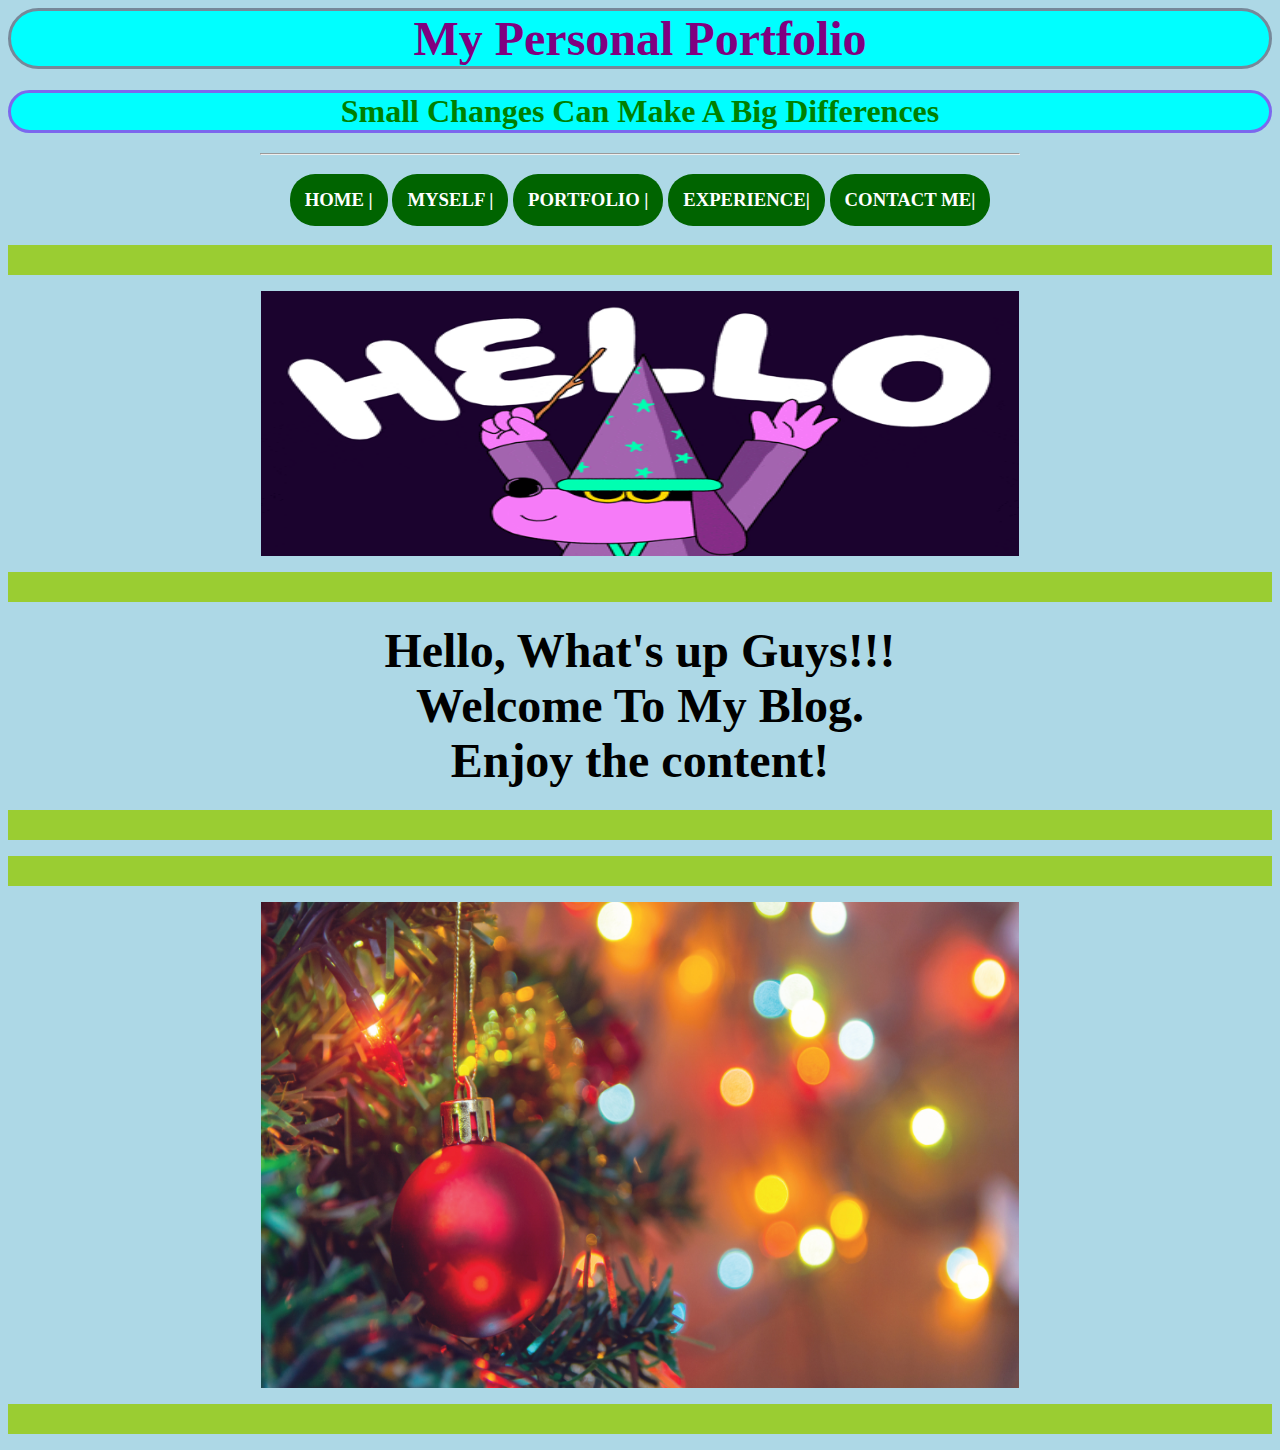
<file: index.html>
<HTML>
	<HEAD>
		<TITLE>index</TITLE>
		<link rel="stylesheet" type="text/css" href="style.css">
		<link rel="preconnect" href="https://fonts.gstatic.com">
		<link href="https://fonts.googleapis.com/css2?family=Holtwood+One+SC&family=Merienda+One&display=swap" rel="stylesheet">
	</HEAD>

<BODY>
<CENTER> <H1> <FONT SIZE="+18" COLOR="purple" FACE="CASTELLAR"> My Personal Portfolio </font> </H1> </CENTER>
<CENTER> <H2> <b> <FONT SIZE="6" COLOR="green" FACE="Times New Roman"> Small Changes Can Make A Big Differences </font> </b> </H2> </center>
<HR WIDTH="60%">


<center>

<h3>
<a href="index.html"> HOME |</a>
<a href="myself.html"> MYSELF |</a>
<a href="portfolio.html"> PORTFOLIO |</a>
<a href="experience.html"> EXPERIENCE|</a>
<a href="contactme.html"> CONTACT ME|</a>
</h3>

<p>
<center> 
<img src="welcome.gif" Width="60%" height="30%">
</center>
</p>


<CENTER> 
<H4> <font size="10" color="#00000" face="Monaco" > Hello, What's up Guys!!! <br> Welcome To My Blog. <br> Enjoy the content! </font> </h4> </P>
</center>

<p>
<center> 
<img src="christmas.jpg" Width="60%" height="55%">
</center>
</p>
</file>
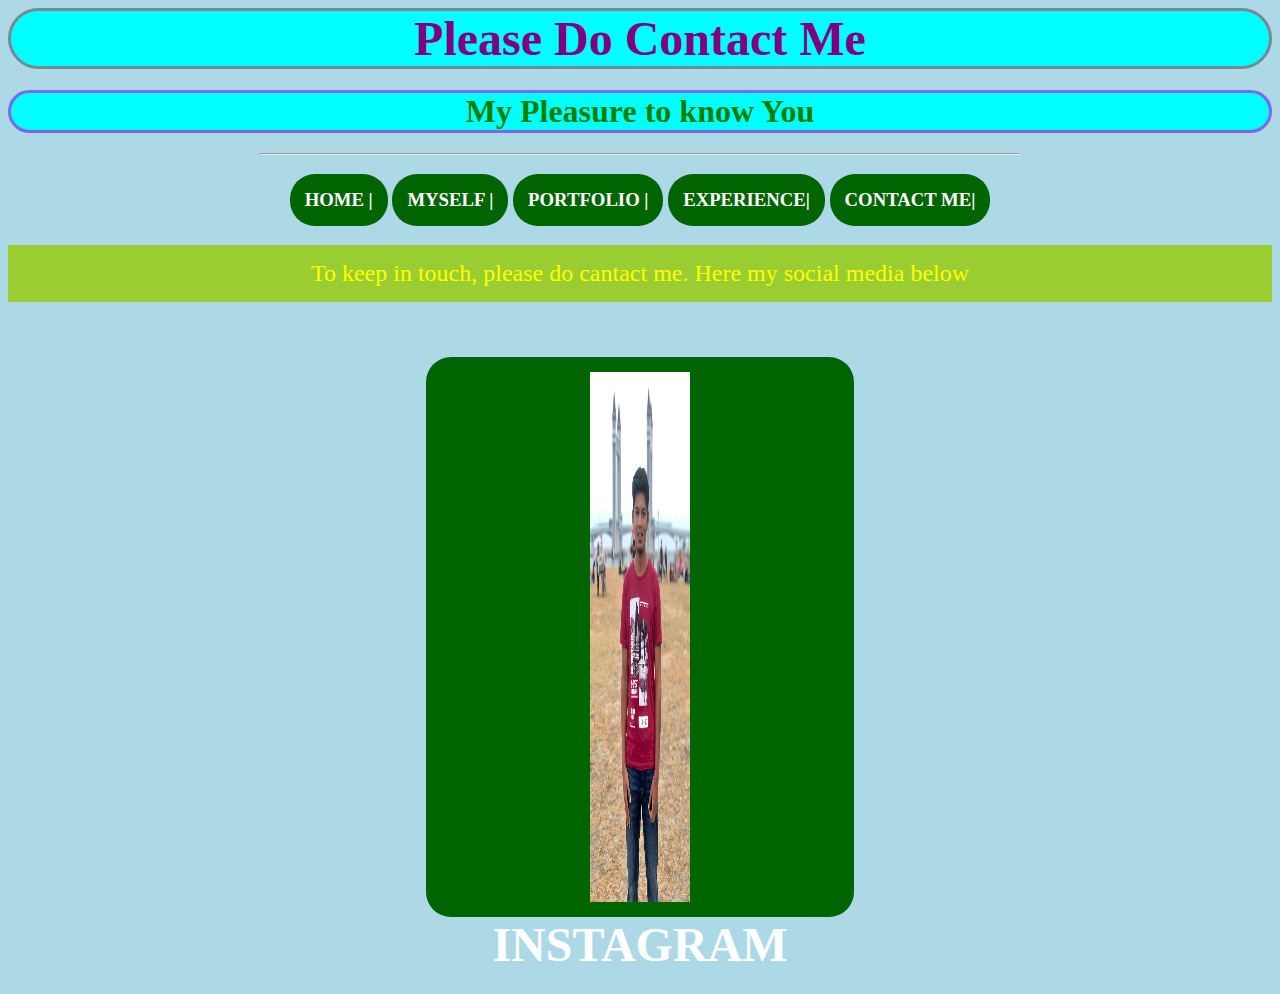
<file: contactme.html>
<HTML>
	<HEAD>
		<TITLE>links</TITLE>
		<link rel="stylesheet" href="style.css">
	</HEAD>

<BODY>
<CENTER> <H1> <FONT SIZE="+18" COLOR="purple" FACE="CASTELLAR">Please Do Contact Me</font> </H1> </CENTER>
<CENTER> <H2> <b> <FONT SIZE="6" COLOR="green" FACE="Times New Roman"> My Pleasure to know You </font> </b> </H2> </center>
<HR WIDTH="60%">

<center>

<h3>
<a href="index.html"> HOME |</a>
<a href="myself.html"> MYSELF |</a>
<a href="portfolio.html"> PORTFOLIO |</a>
<a href="experience.html"> EXPERIENCE|</a>
<a href="contactme.html"> CONTACT ME|</a>
</h3>


<center>
<p> 
<font size="5" color="yellow" face="Ink Free" > To keep in touch, please do cantact me. Here my social media below </font> 
</p> 
</center>

<center>
<br>
<h4> <td><a href="https://www.instagram.com/mhdfadzlishah_/"><img src="ME.jpeg" width="25%" height="60%"></a></td> <br> <FONT SIZE=8 COLOR=WHITE> INSTAGRAM </h4>
</file>
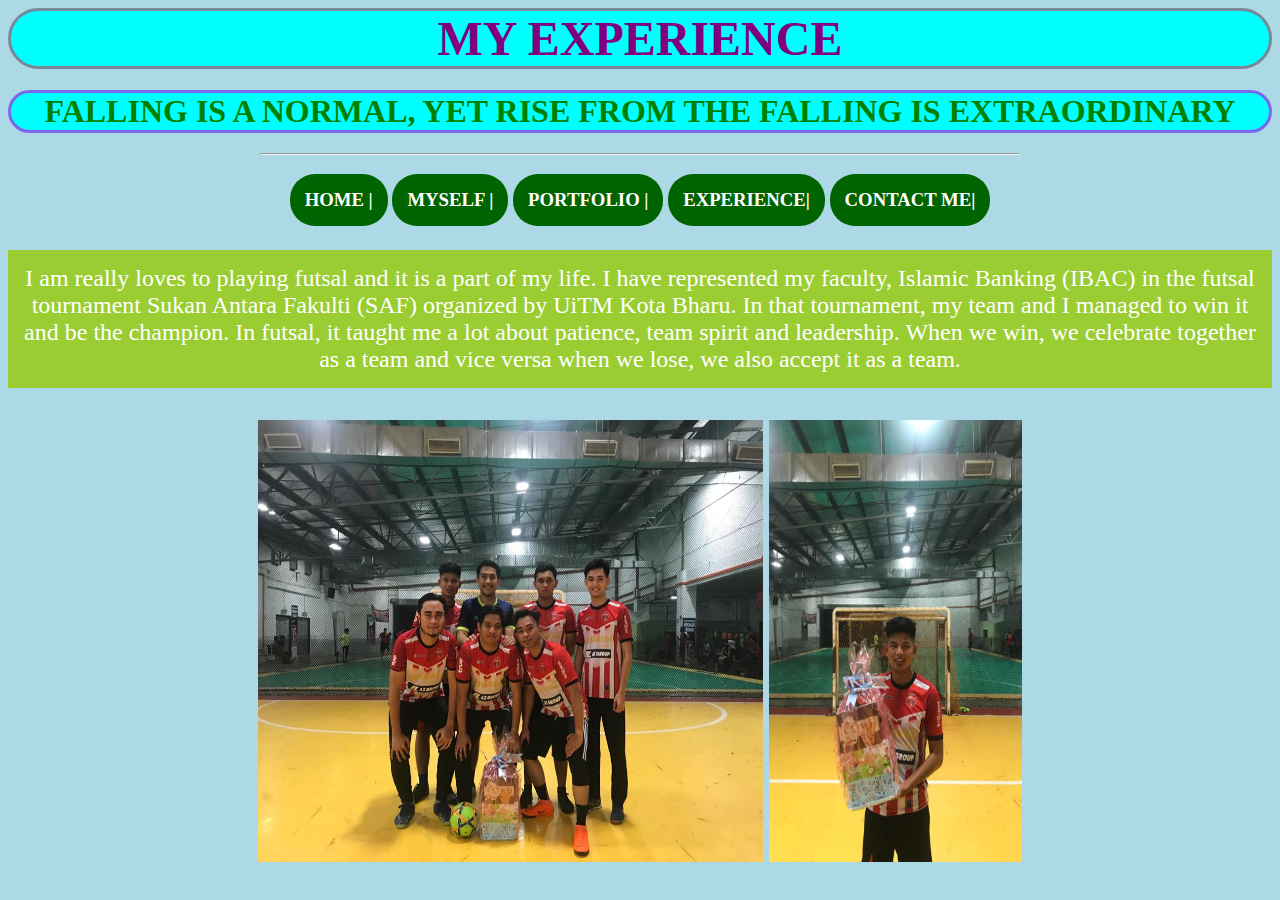
<file: experience.html>
<HTML>
	<HEAD>
		<TITLE>experience</TITLE>
		<link rel="stylesheet" type="text/css" href="style.css">
		<link rel="preconnect" href="https://fonts.gstatic.com">
		<link href="https://fonts.googleapis.com/css2?family=Holtwood+One+SC&family=Merienda+One&display=swap" rel="stylesheet">
</HEAD>

<BODY>
<CENTER> <H1> <FONT SIZE="+18" COLOR="purple" FACE="CASTELLAR"> MY EXPERIENCE </font> </H1> </CENTER>
<CENTER> <H2> <b> <FONT SIZE="6" COLOR="green" FACE="Times New Roman"> FALLING IS A NORMAL, YET RISE FROM THE FALLING IS EXTRAORDINARY </font> </b> </H2> </center>
<HR WIDTH="60%">


<center>

<h3>
<a href="index.html"> HOME |</a>
<a href="myself.html"> MYSELF |</a>
<a href="portfolio.html"> PORTFOLIO |</a>
<a href="experience.html"> EXPERIENCE|</a>
<a href="contactme.html"> CONTACT ME|</a>
</h3>


<center><font size="5">
<p> I am really loves to playing futsal and it is a part of my life. I have represented my faculty, Islamic Banking (IBAC) in the futsal tournament Sukan Antara Fakulti (SAF) organized by UiTM Kota Bharu. In that tournament, my team and I managed to win it and be the champion. In futsal, it taught me a lot about patience, team spirit and leadership. When we win, we celebrate together as a team and vice versa when we lose, we also accept it as a team. 

<center> <h4> <img src="images2.jpeg" width="40%" height="50%"> <img src="images3.jpeg" width="20%" height="50%" </h4> </center>
</file>
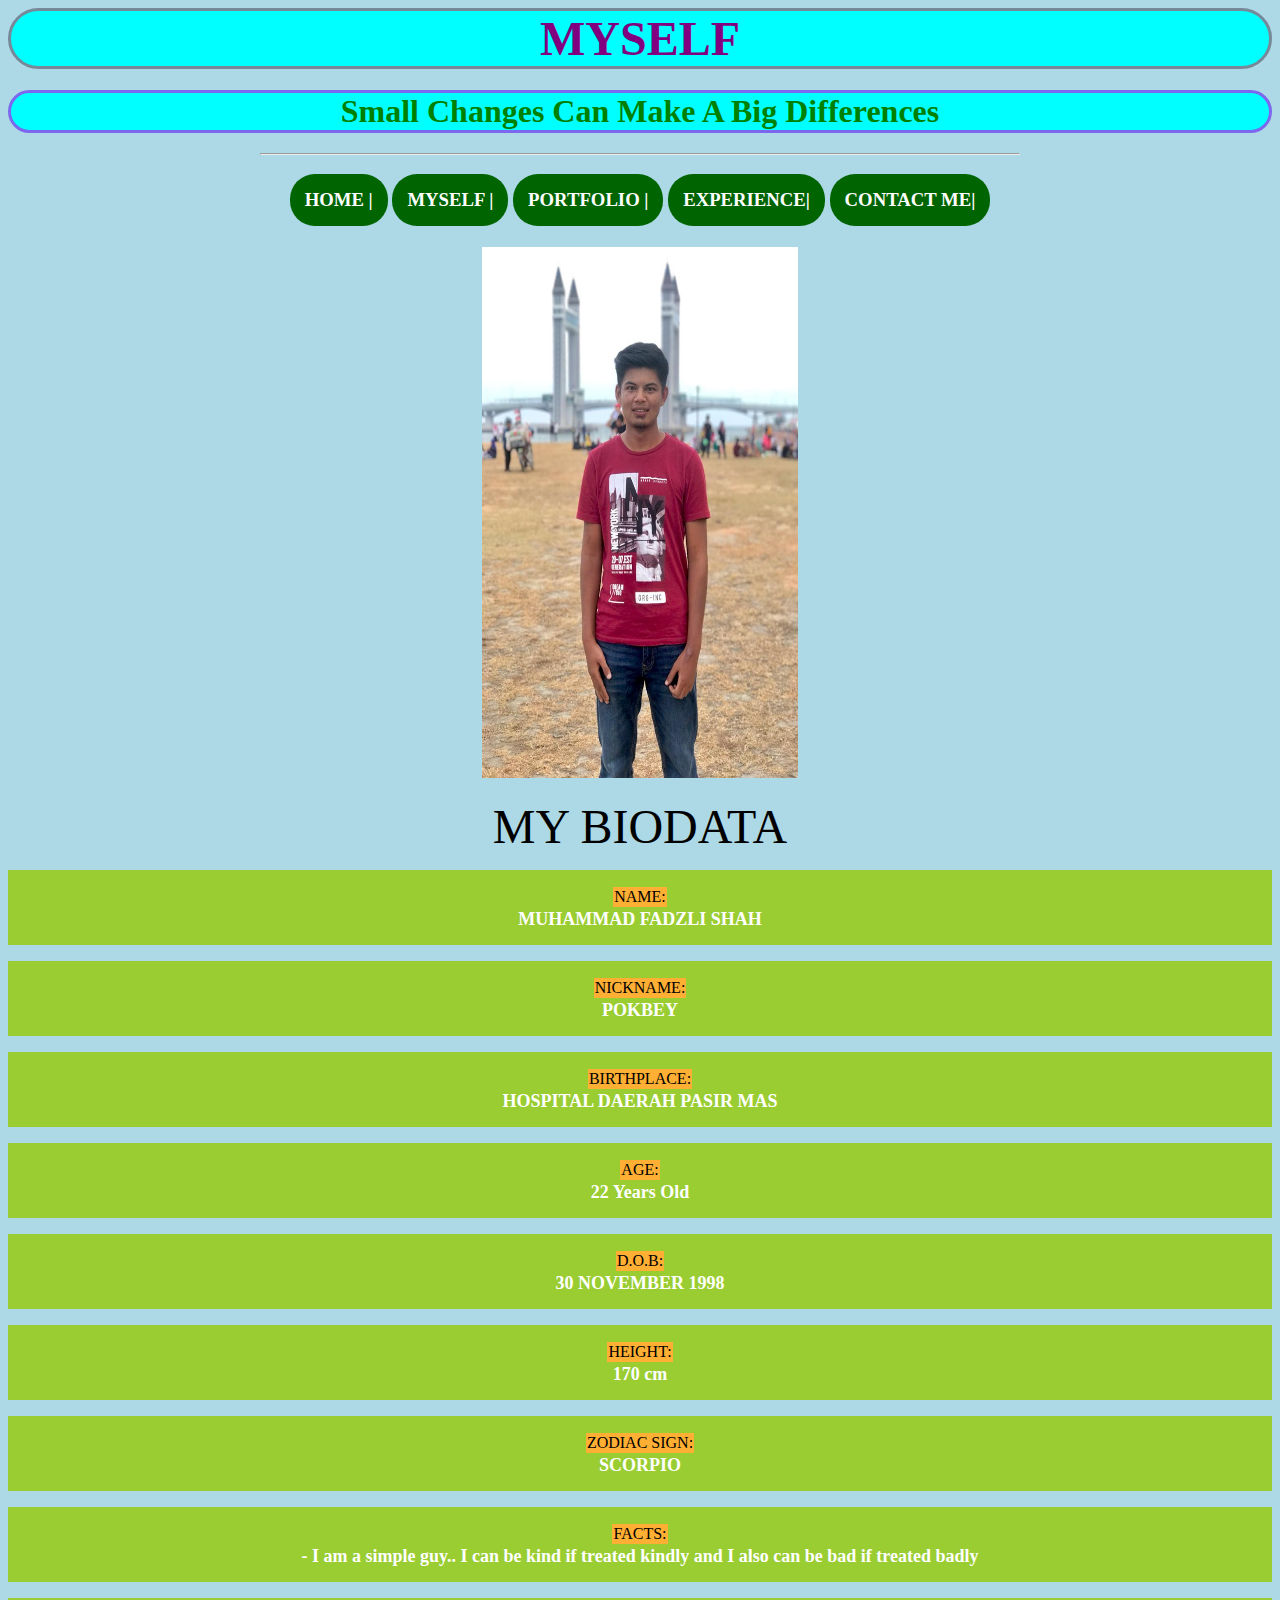
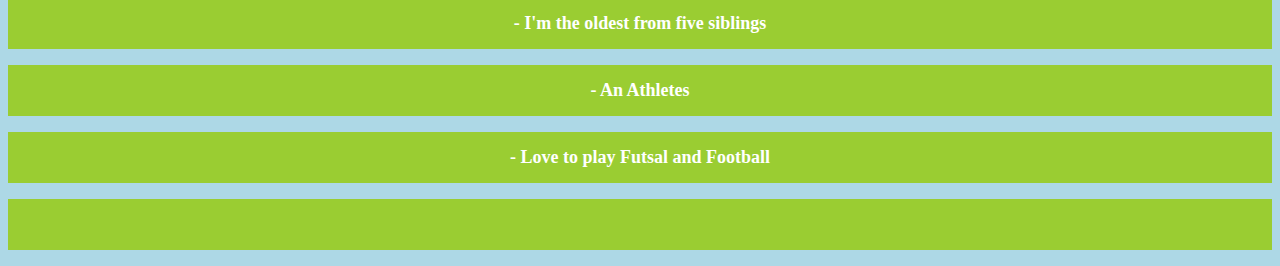
<file: myself.html>
<HTML>
	<HEAD>
		<TITLE>myself</TITLE>
		<link rel="stylesheet" type="text/css" href="style.css">
		<link rel="preconnect" href="https://fonts.gstatic.com">
		<link href="https://fonts.googleapis.com/css2?family=Holtwood+One+SC&family=Merienda+One&display=swap" rel="stylesheet">
	</HEAD>

<BODY>
<CENTER> <H1> <FONT SIZE="+18" COLOR="purple" FACE="CASTELLAR"> MYSELF </font> </H1> </CENTER>
<CENTER> <H2> <b> <FONT SIZE="6" COLOR="green" FACE="Times New Roman"> Small Changes Can Make A Big Differences </font> </b> </H2> </center>
<HR WIDTH="60%">


<center>

<h3>
<a href="index.html"> HOME |</a>
<a href="myself.html"> MYSELF |</a>
<a href="portfolio.html"> PORTFOLIO |</a>
<a href="experience.html"> EXPERIENCE|</a>
<a href="contactme.html"> CONTACT ME|</a>
</h3>


<center> <h4> <img src="ME.jpeg" width="25%" height="60%"> </h4> </center>

<center> <font size="7" color="#00000" face="Ink Free"> MY BIODATA </font> </center>

<center>
<p> <b> <table> <tr> <td bgcolor="#FFAF33"> NAME: </td> </tr> </table> <font size="4" color="white" face="Lucida Bright">MUHAMMAD FADZLI SHAH</font> </b> </p>
<p> <b> <table> <tr> <td bgcolor="#FFAF33"> NICKNAME: </td> </tr> </table> <font size="4" color="white" face="Lucida Bright"> POKBEY </font> </b> </p>
<p> <b> <table> <tr> <td bgcolor="#FFAF33"> BIRTHPLACE: </td> </tr> </table> <font size="4" color="white" face="Lucida Bright"> HOSPITAL DAERAH PASIR MAS </font> </b> </p>
<p> <b> <table> <tr> <td bgcolor="#FFAF33"> AGE: </td> </tr> </table> <font size="4" color="white" face="Lucida Bright"> 22 Years Old  </font> </b> </p>
<p> <b> <table> <tr> <td bgcolor="#FFAF33"> D.O.B: </td> </tr> </table> <font size="4" color="white" face="Lucida Bright"> 30 NOVEMBER 1998 </font> </b> </p>
<p> <b> <table> <tr> <td bgcolor="#FFAF33"> HEIGHT: </td> </tr> </table> <font size="4" color="white" face="Lucida Bright"> 170 cm </font> </b> </p>
<p> <b> <table> <tr> <td bgcolor="#FFAF33"> ZODIAC SIGN: </td> </tr> </table> <font size="4" color="white" face="Lucida Bright"> SCORPIO </font> </b> </p>
<p> <b> <table> <tr> <td bgcolor="#FFAF33"> FACTS: </td> </td> </tr> </table> <font size="4" color="white" face="Lucida Bright"> - I am a simple guy.. I can be kind if treated kindly and I also can be bad if treated badly <p> - I'm the oldest from five siblings <p> - An Athletes <p> - Love to play Futsal and Football <p> <br>  </font> </b> </p>
</center>
</file>
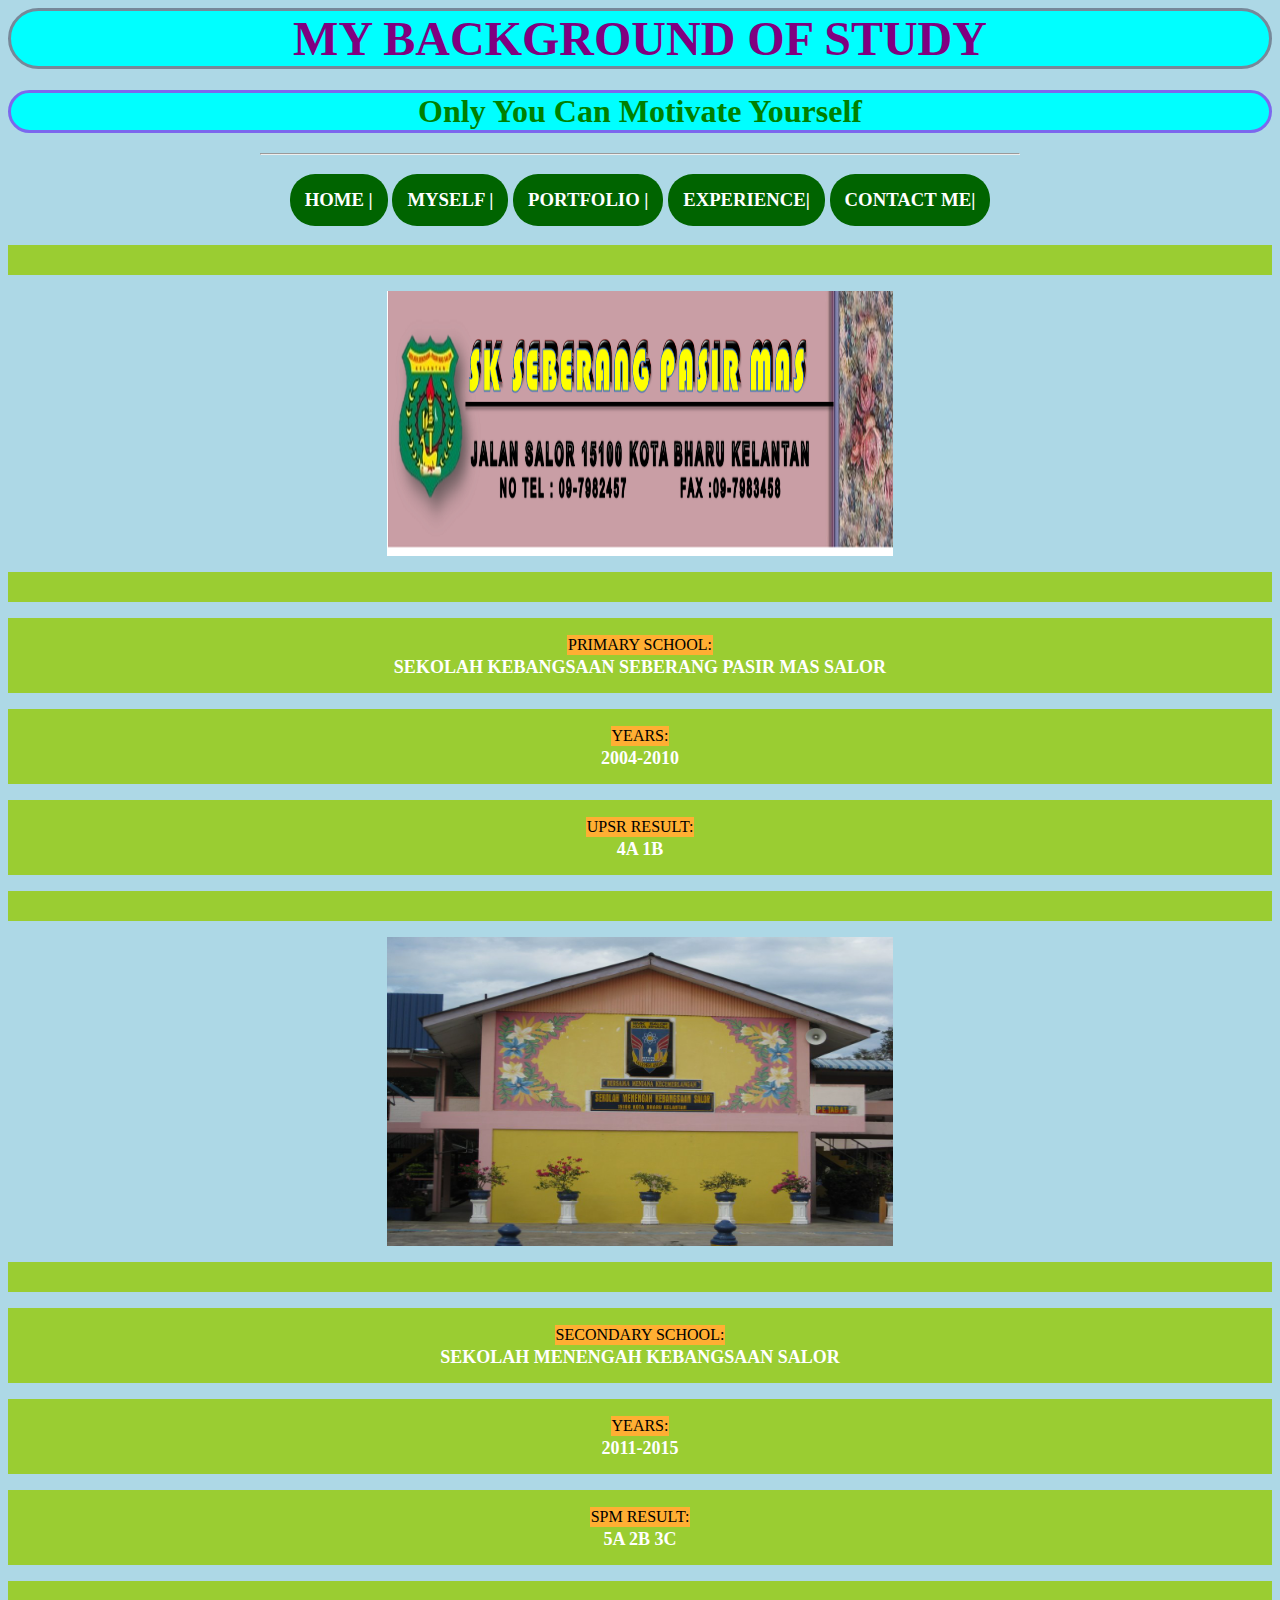
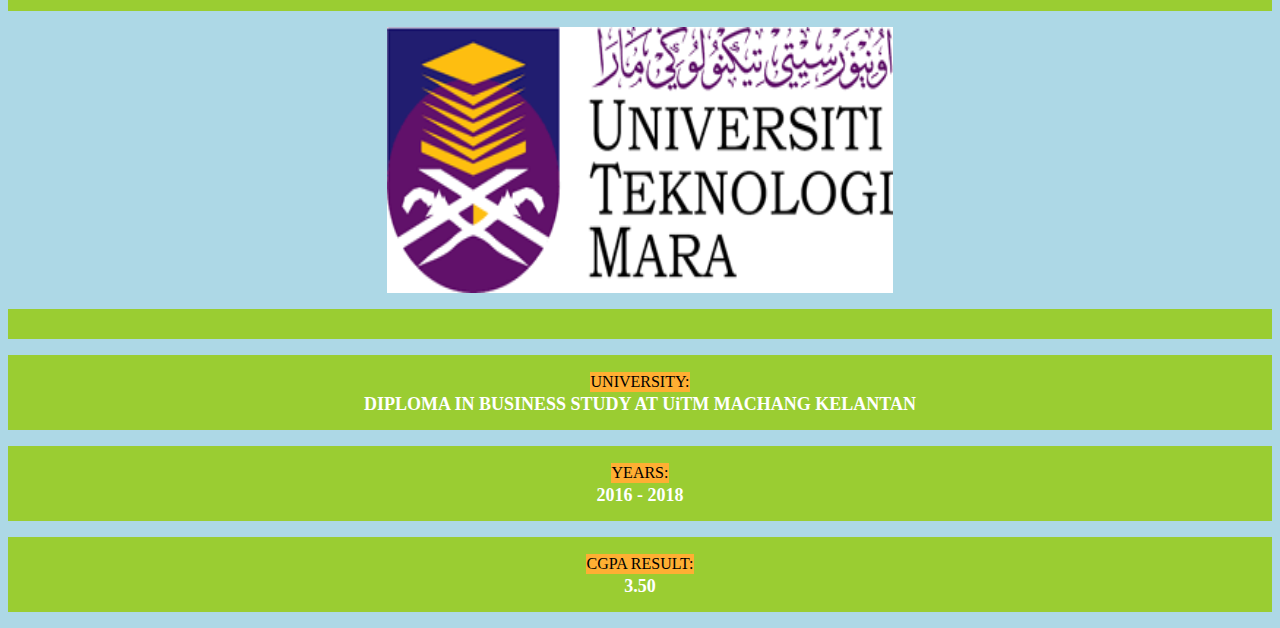
<file: portfolio.html>
<HTML>
	<HEAD>
		<TITLE>portfolio</TITLE>
		<link rel="stylesheet" type="text/css" href="style.css">
		<link rel="preconnect" href="https://fonts.gstatic.com">
		<link href="https://fonts.googleapis.com/css2?family=Holtwood+One+SC&family=Merienda+One&display=swap" rel="stylesheet">
	</HEAD>

<BODY>
<CENTER> <H1> <FONT SIZE="+18" COLOR="purple" FACE="CASTELLAR"> MY BACKGROUND OF STUDY </font> </H1> </CENTER>
<CENTER> <H2> <b> <FONT SIZE="6" COLOR="green" FACE="Times New Roman"> Only You Can Motivate Yourself </font> </b> </H2> </center>
<HR WIDTH="60%">

<center>
<h3>
<a href="index.html"> HOME |</a>
<a href="myself.html"> MYSELF |</a>
<a href="portfolio.html"> PORTFOLIO |</a>
<a href="experience.html"> EXPERIENCE|</a>
<a href="contactme.html"> CONTACT ME|</a>
</h3>


<p>
<center> 
<img src="sk.png" Width="40%" height="30%">
</center>
</p>

<center>
<p> <b> <table> <tr> <td bgcolor="#FFAF33"> PRIMARY SCHOOL: </td> </tr> </table> <font size="4" color="white" face="Lucida Bright">SEKOLAH KEBANGSAAN SEBERANG PASIR MAS SALOR</font> </b> </p>
<p> <b> <table> <tr> <td bgcolor="#FFAF33"> YEARS: </td> </tr> </table> <font size="4" color="white" face="Lucida Bright"> 2004-2010</font> </b> </p>
<p> <b> <table> <tr> <td bgcolor="#FFAF33"> UPSR RESULT: </td> </tr> </table> <font size="4" color="white" face="Lucida Bright"> 4A 1B</font> </b> </p>

<p>
<center> 
<img src="smk.jpg" Width="40%" height="35%">
</center>
</p>

<p> <b> <table> <tr> <td bgcolor="#FFAF33"> SECONDARY SCHOOL: </td> </tr> </table> <font size="4" color="white" face="Lucida Bright"> SEKOLAH MENENGAH KEBANGSAAN SALOR</font> </b> </p>
<p> <b> <table> <tr> <td bgcolor="#FFAF33"> YEARS: </td> </td> </tr> </table> <font size="4" color="white" face="Lucida Bright"> 2011-2015 <br>  </font> </b> </p>
<p> <b> <table> <tr> <td bgcolor="#FFAF33"> SPM RESULT: </td> </tr> </table> <font size="4" color="white" face="Lucida Bright"> 5A 2B 3C </font> </b> </p>
</center>

<p>
<center> 
<img src="logouitm.png" Width="40%" height="30%">
</center>
</p>

<p> <b> <table> <tr> <td bgcolor="#FFAF33"> UNIVERSITY: </td> </tr> </table> <font size="4" color="white" face="Lucida Bright"> DIPLOMA IN BUSINESS STUDY AT UiTM MACHANG KELANTAN</font> </b> </p>
<p> <b> <table> <tr> <td bgcolor="#FFAF33"> YEARS: </td> </td> </tr> </table> <font size="4" color="white" face="Lucida Bright"> 2016 - 2018 <br>  </font> </b> </p>
<p> <b> <table> <tr> <td bgcolor="#FFAF33"> CGPA RESULT: </td> </tr> </table> <font size="4" color="white" face="Lucida Bright"> 3.50 </font> </b> </p>
</center>
</file>
<file: style.css>
body
	{
		background-color: lightblue;
	}

h1
	{
		background-color: cyan;
		font-family: 'Holtwood One SC', serif;
		font-size: 100px
		color: darkgreen;
		border: solid;
		border-color: #778899;
		border-radius: 50px;
	}

h2
	{
		background-color: cyan;
		font-family: 'Holtwood One SC', serif;
		font-size: 50px
		color: indianred;
		border: solid;
		border-color: #7B68EE;
		border-radius: 50px;
	}

p
	{
		background-color: #9ACD32;
		font-size: 30px
		text-align: center;
		color: white;
		font-family: 'Merienda One', cursive;
		padding: 15px;
	}

a:link, a:visited
	{
		background-color: darkgreen;
		color: white;
		text-align: center;
		text-decoration: none;
		display: inline-block;
		border-radius: 25px;
		padding: 15px;
	}

a:hover, a:active
	{
		background-color: white;
		color: black;
	}
</file>
